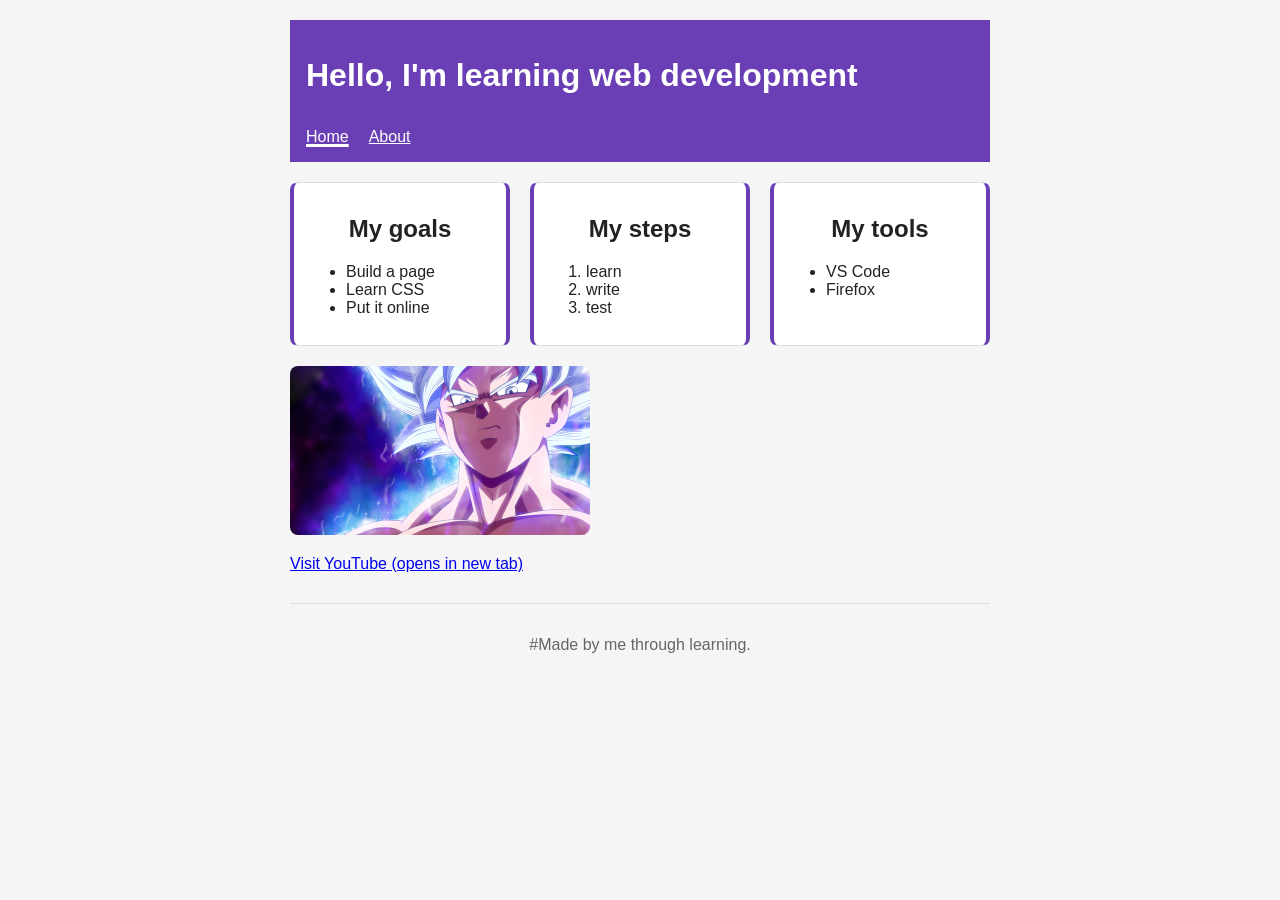
<file: index.html>
<!DOCTYPE html>

<html lang="en">

<head>
    <meta charset="UTF-8">
    <meta name="viewport" content="width=device-width, initial-scale=1.0">

    <title>My Web Learning Journey</title>
    
    <meta name="description" content="A beginner website built from scratch with HTML and CSS: my goals, steps and tools while I learn web development.">
    <meta name="theme-color" content="#6a3fb5">

    <meta property="og:type" content="website">
    <meta property="og:title" content="My Web Learning Journey">
    <meta property="og:description" content="A beginner website built from scratch with HTML and CSS: my goals, steps and tools while I learn web development.">
    <meta property="og:url" content="https://website-making-projects.vercel.app/">
    <meta property="og:image" content="https://website-making-projects.vercel.app/og-image.jpg">
    <meta property="og:image:width" content="1200">
    <meta property="og:image:height" content="675">
    <meta property="og:image:alt" content="My Web Learning Journey, white card with YK logo">
    <meta name="twitter:card" content="summary_large_image">
    
    <link rel="icon" href="favicon.svg" type="image/svg+xml">
    <link rel="stylesheet" href="style.css">
</head>

<body>
    <a class="skip-link" href="#main">Skip to content</a>

    <header>
        <h1>Hello, I'm learning web development</h1>

        <nav aria-label="Main">
            <a href="index.html" aria-current="page">Home</a>
            <a href="about.html">About</a>
        </nav>
    </header>

    <main id="main">
        <div class="cards">
            <section class="card">
                <h2>My goals</h2>
                <ul>
                    <li>Build a page</li>
                    <li>Learn CSS</li>
                    <li>Put it online</li>
                </ul>
            </section>

            <section class="card">
                <h2>My steps</h2>
                <ol>
                    <li>learn</li>
                    <li>write</li>
                    <li>test</li>
                </ol>
            </section>

            <section class="card">
                <h2>My tools</h2>
                <ul>
                    <li>VS Code</li>
                    <li>Firefox</li>
                </ul>
            </section>
        </div>
        
        <img src="photo.jpg" alt="Me at my desk" width="300">        
        <p>
            <a href="https://www.youtube.com" target="_blank" rel="noopener">Visit YouTube (opens in new tab)</a>
        </p>
    </main>

    <footer>
        <p>#Made by me through learning.</p>
    </footer>
</body>

</html>
</file>
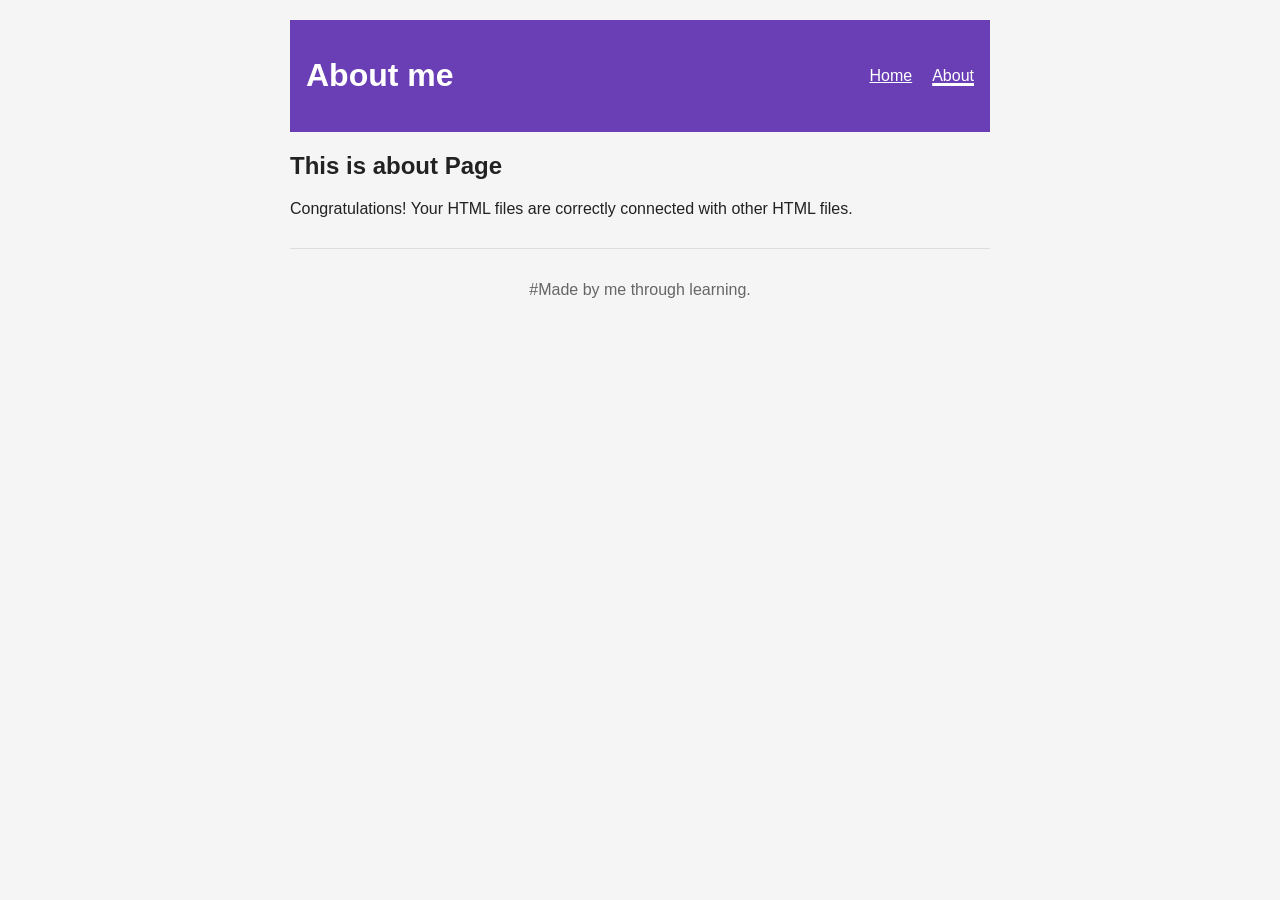
<file: about.html>
<!DOCTYPE html>

<html lang="en">

<head>
    <meta charset="UTF-8">
    <meta name="viewport" content="width=device-width, initial-scale=1.0">

    <title>About Me | My Web Learning Journey</title>

    <meta name="description" content="About page of my beginner web development project.">
    <meta name="theme-color" content="#6a3fb5">

    <meta property="og:type" content="website">
    <meta property="og:title" content="About Me | My Web Learning Journey"><meta property="og:description" content="About page of my beginner web development project.">
    <meta property="og:url" content="https://website-making-projects.vercel.app/about.html">
    <meta property="og:image" content="https://website-making-projects.vercel.app/og-image.jpg">
    <meta property="og:image:width" content="1200">
    <meta property="og:image:height" content="675">
    <meta property="og:image:alt" content="My Web Learning Journey, white card with YK logo">
    <meta name="twitter:card" content="summary_large_image">
    
    <link rel="icon" href="favicon.svg" type="image/svg+xml">
    <link rel="stylesheet" href="style.css">
</head>

<body>
    <a class="skip-link" href="#main">Skip to content</a>
    <header>
        <h1>About me</h1>
        
        <nav aria-label="Main">
            <a href="index.html">Home</a>
            <a href="about.html" aria-current="page">About</a>
        </nav>
    </header>

    <main id="main">
        <h2>This is about Page</h2>
        <p>Congratulations! Your HTML files are correctly connected with other HTML files.</p>
    </main>

    <footer>
        <p>#Made by me through learning.</p>
    </footer>
</body>

</html>
</file>
<file: style.css>
:root {
    color-scheme: light dark;
    --color-brand: #6a3fb5;
    --color-on-brand: white;
    --color-text: #222222;
    --color-bg: #f5f5f5;
    --color-surface: white;
    --color-border: #dddddd;
    --color-muted: #666666;
    --color-highlight: #ffd166;
    --color-on-highlight: #222222;
    --color-nav-hover: #fffbe6;
    --radius: 8px;
}

body {
    font-family: Arial, sans-serif;
    background-color: var(--color-bg);
    color: var(--color-text);
    max-width: 700px;
    margin: 0 auto;
    padding: 20px;
}

header {
    background-color: var(--color-brand);
    color: var(--color-on-brand);
    padding: 16px;
    display: flex;
    justify-content: space-between;
    align-items: center;
    flex-wrap: wrap;
    gap: 12px;
}

nav {
    display: flex;
    gap: 20px;
}

nav a {
    color: var(--color-on-brand);
    text-decoration: underline;
    transition: transform 0.2s;
}

nav a:hover {
    color: var(--color-nav-hover);
    transform: translateY(-4px);
}

.cards {
    display: flex;
    flex-wrap: wrap;
    gap: 20px;
    margin-top: 20px;
}

.card {
    background-color: var(--color-surface);
    border: 1px solid var(--color-border);
    border-left: 4px solid var(--color-brand);
    border-right: 4px solid var(--color-brand);
    border-radius: var(--radius);
    padding: 12px;
    flex: 1 1 160px;
    transition: transform 0.2s;
}

.card h2 {
    text-align: center;
}

.card:hover {
    transform: translateY(-5px);
}

img {
    max-width: 100%;
    margin-top: 20px;
    border-radius: var(--radius);
    transition: transform 0.2s;
}

img:hover {
    transform: translateY(-5px);
}

footer {
    color: var(--color-muted);
    margin-top: 30px;
    padding-top: 16px;
    border-top: 1px solid var(--color-border);
    text-align: center;
}

@media (max-width: 600px) {
    body {
        padding: 10px;
    }

    h1 {
        font-size: 1.4rem;
    }

    nav {
        gap: 12px;
    }

    nav a {
        padding: 8px 0;
    }

    header {
        flex-direction: column;
        align-items: flex-start;
    }
}

.skip-link {
    position: absolute;
    left: 12px;
    top: -60px;
    background-color: var(--color-highlight);
    color: var(--color-on-highlight);
    padding: 8px 12px;
    border-radius: 4px;
    z-index: 10;
}

.skip-link:focus {
    top: 12px;
}

nav a[aria-current="page"] {
    text-decoration-thickness: 3px;
}

a:focus-visible {
    outline: 3px solid var(--color-text);
    outline-offset: 3px;
}

@media (prefers-reduced-motion: reduce) {
    .card:hover,
    img:hover,
    nav a:hover {
        transform: none;
    }
}

@media (prefers-color-scheme: dark) {
    :root {
        --color-text: #eeeeee;
        --color-bg: #121212;
        --color-surface: #1e1e1e;
        --color-border: #3a3a3a;
        --color-muted: #aaaaaa;
    }
    
    img {
        filter: brightness(0.95);
    }
}
</file>
